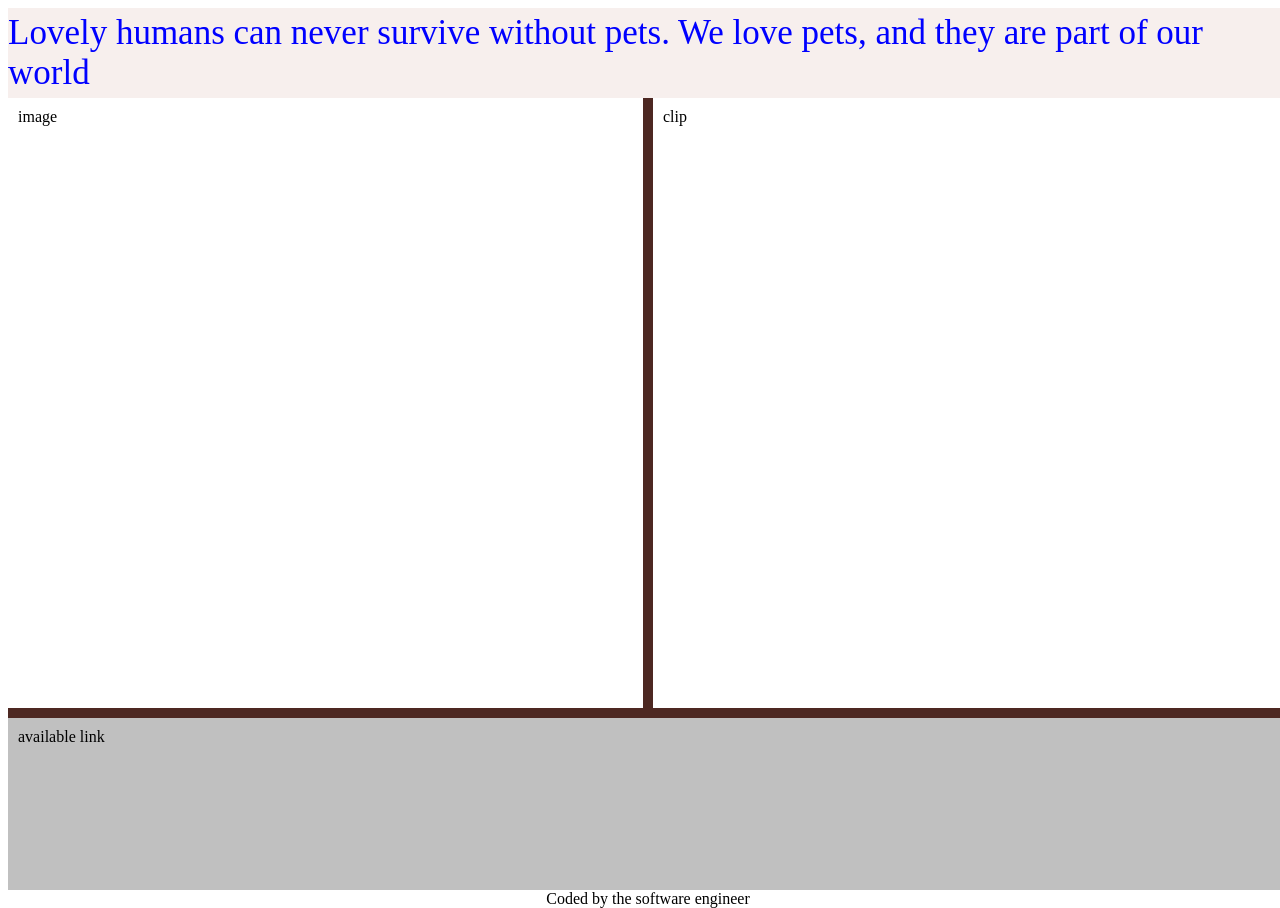
<file: index.html>
<!DOCTYPE html>
<html>
	<head>
		<meta charset="UTF-8"/>
		<link rel="stylesheet" href="static/css/index.css">
	</head>

	<body>
		<header>
			Lovely humans can never survive without pets. We love pets, and they are part of our world
		</header>
		<main>
			<!--
				this below div should be scrollable, according to the available
				items, endless scroll
			-->
			<div id="outer_main_div">
				<div id="upper_two_divs">
					<div id="image_of_commodity"> image </div>
					<div id="available_clip_of_same"> clip </div>
				</div>

				<div id="link_to_commodity">	available link </div>
			</div>
		</main>
		<footer>
			Coded by the software engineer
		</footer>
	</body>
</html>
</file>
<file: static/css/index.css>
html, body {
	height: 100%;
	width: 100%;
}

body {
	height: 100vh;
	display: flex;
	flex-direction: column;
	align-items: center;
	background-color: white;
}
header {
	display: flex;
	height: 10%;
	color: blue;
	font-size: 35px;
	background-color: #F7EFED;
	width: 100vw;
	align-items: center;
	justify-content: center;
}
main {
	background-color: #A6331C;
	flex: 1;
	width: 100vw;
}
#outer_main_div {
	height: 100%;
	flex: 1;
	display: flex;
	flex-direction: column;
	background-color: #4D2822;
	gap: 10px;

}
#upper_two_divs {
	flex: 8;
	display: flex;
	gap: 10px;
}

#link_to_commodity {
	flex: 2;
	width: 100%;
	background-color: #c0c0c0;
	padding: 10px;
}

#image_of_commodity,
#available_clip_of_same {
	flex: 1;
	background-color: white;
	padding: 10px;
}
footer {

	background-color: white;
	color: black;
}
</file>
